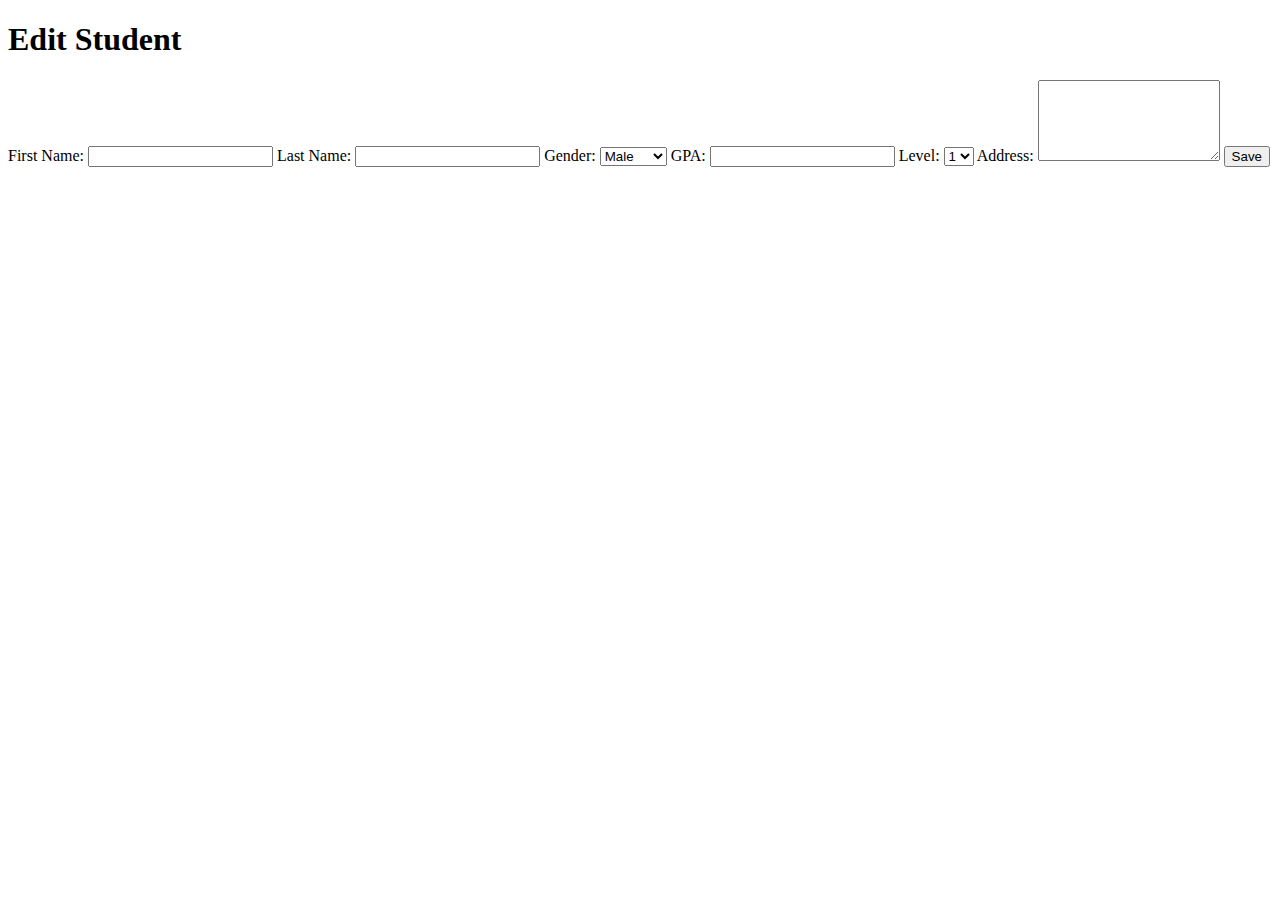
<file: demo/src/main/resources/templates/edit.html>
<!-- <!DOCTYPE html>
<html lang="en">
<head>
  <meta charset="UTF-8">
  <meta name="viewport" content="width=device-width, initial-scale=1.0">
  <title>Edit Student</title>
</head>
<body>
  <h1>Edit Student</h1>

  <form id="editForm">
    <label for="firstName">First Name:</label>
    <input type="text" id="firstName" name="firstName">

    <label for="lastName">Last Name:</label>
    <input type="text" id="lastName" name="lastName">

    <label for="gender">Gender:</label>
    <select id="gender" name="gender">
      <option value="Male">Male</option>
      <option value="Female">Female</option>
    </select>

    <label for="gpa">GPA:</label>
    <input type="number" id="gpa" name="gpa" step="0.01">

    <label for="level">Level:</label>
    <select id="level" name="level">
      <option value="1">1</option>
      <option value="2">2</option>
      <option value="3">3</option>
      <option value="4">4</option>
    </select>

    <label for="address">Address:</label>
    <textarea id="address" name="address" rows="5"></textarea>

    <button type="submit">Save</button>
  </form>

  <script>
    document.getElementById('editForm').addEventListener('submit', (e) => {
      e.preventDefault();

      let form = document.getElementById('editForm');
      let data = {
        id: document.getElementById('studentId').value,
        firstName: form[0].value,
        lastName: form[1].value,
        gender: form[2].value,
        gpa: form[3].value,
        level: form[4].value,
        address: form[5].value
      };

      console.log(data);

      // Send the data to the server to save the changes
      $.ajax({
        type: "POST",
        contentType: "application/json",
        url: "/student/update",
        data: JSON.stringify(data),
        dataType: 'json',
        cache: false,
        timeout: 600000,
        success: function (f) {
          console.log(f);
          if (f.success) {
            window.location.href = '/student/list';
          } else {
            alert('An error occurred while saving the student');
          }
        },
        error: function (e) {
          console.error(e);
          alert('An error occurred while saving the student');
        }
      });
    });
  </script>
</body>
</html> -->


<!DOCTYPE html>
<html lang="en">
<head>
  <meta charset="UTF-8">
  <meta name="viewport" content="width=device-width, initial-scale=1.0">
  <title>Edit Student</title>
</head>
<body>
  <h1>Edit Student</h1>

  <form id="editForm">
    <input type="hidden" id="studentId" name="id">

    <label for="firstName">First Name:</label>
    <input type="text" id="firstName" name="firstName">

    <label for="lastName">Last Name:</label>
    <input type="text" id="lastName" name="lastName">

    <label for="gender">Gender:</label>
    <select id="gender" name="gender">
      <option value="Male">Male</option>
      <option value="Female">Female</option>
    </select>

    <label for="gpa">GPA:</label>
    <input type="number" id="gpa" name="gpa" step="0.01">

    <label for="level">Level:</label>
    <select id="level" name="level">
      <option value="1">1</option>
      <option value="2">2</option>
      <option value="3">3</option>
      <option value="4">4</option>
    </select>

    <label for="address">Address:</label>
    <textarea id="address" name="address" rows="5"></textarea>

    <button type="submit">Save</button>
  </form>

  <script>
    // // Get the student ID from the URL
    // const studentId = parseInt(window.location.href.split('/').pop());

    // Send an AJAX request to get the student information
    $.ajax({
      type: "GET",
      url: "/student" ,
      dataType: 'json',
      success: function (student) {
        // Populate the edit form with the student's information
        document.getElementById('studentId').value = student.id;
        document.getElementById('firstName').value = student.firstName;
        document.getElementById('lastName').value = student.lastName;
        document.getElementById('gender').value = student.gender;
        document.getElementById('gpa').value = student.gpa;
        document.getElementById('level').value = student.level;
        document.getElementById('address').value = student.address;
      },
      error: function (e) {
        console.error(e);
        alert('An error occurred while retrieving the student information');
      }
    });

    document.getElementById('editForm').addEventListener('submit', (e) => {
      e.preventDefault();

      let form = document.getElementById('editForm');
      let data = {
        ID: document.getElementById('studentId').value,
        FirstName: form[0].value,
        LastName: form[1].value,
        Gender: form[2].value,
        GPA: form[3].value,
        Level: form[4].value,
        Address: form[5].value
      };

      console.log(data);

      // Send the data to the server to save the changes
      $.ajax({
        type: "POST",
        contentType: "application/json",
        url: "/student/update",
        data: JSON.stringify(data),
        dataType: 'json',
        cache: false,
        timeout: 600000,
        success: function (f) {
          console.log(f);
          if (f.success) {
            window.location.href = '/student/list';
          } else {
            alert('An error occurred while saving the student');
          }
        },
        error: function (e) {
          console.error(e);
          alert('An error occurred while saving the student');
        }
      });
    });
  </script>
</body>
</html>
</file>
